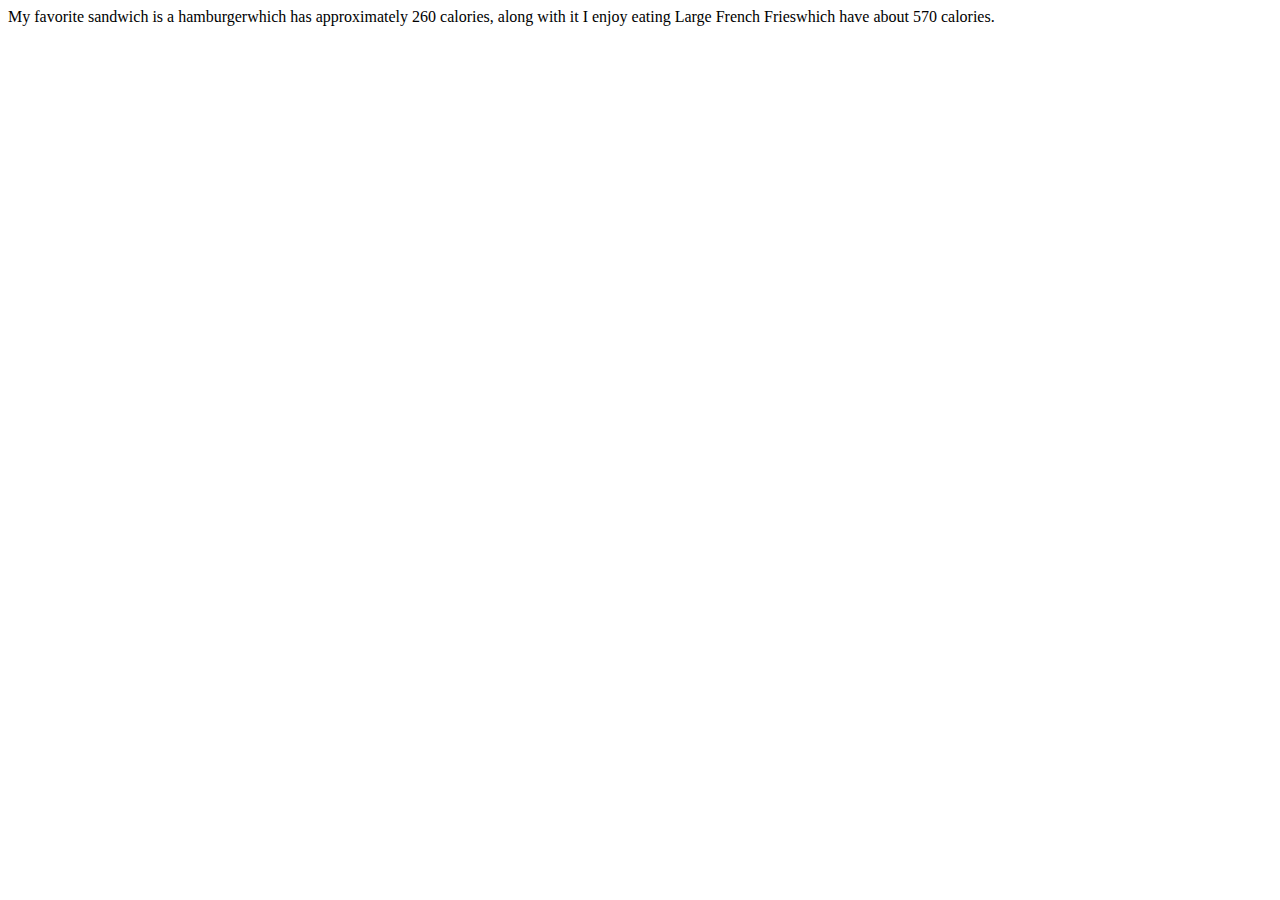
<file: Arwa/Javaday6/index.html>
<!DOCTYPE html>
<html lang="en">
<head>
    <meta charset="UTF-8">
    <meta http-equiv="X-UA-Compatible" content="IE=edge">
    <meta name="viewport" content="width=device-width, initial-scale=1.0">
    <link rel="shortcut icon" href="#" type="image/x-icon">
    <title>Document</title>
</head>
<body>
    
<div id="contain"> </div>




    <script src="jas.json"></script>
    <script src="java.js"></script>
</body>
</html>
</file>
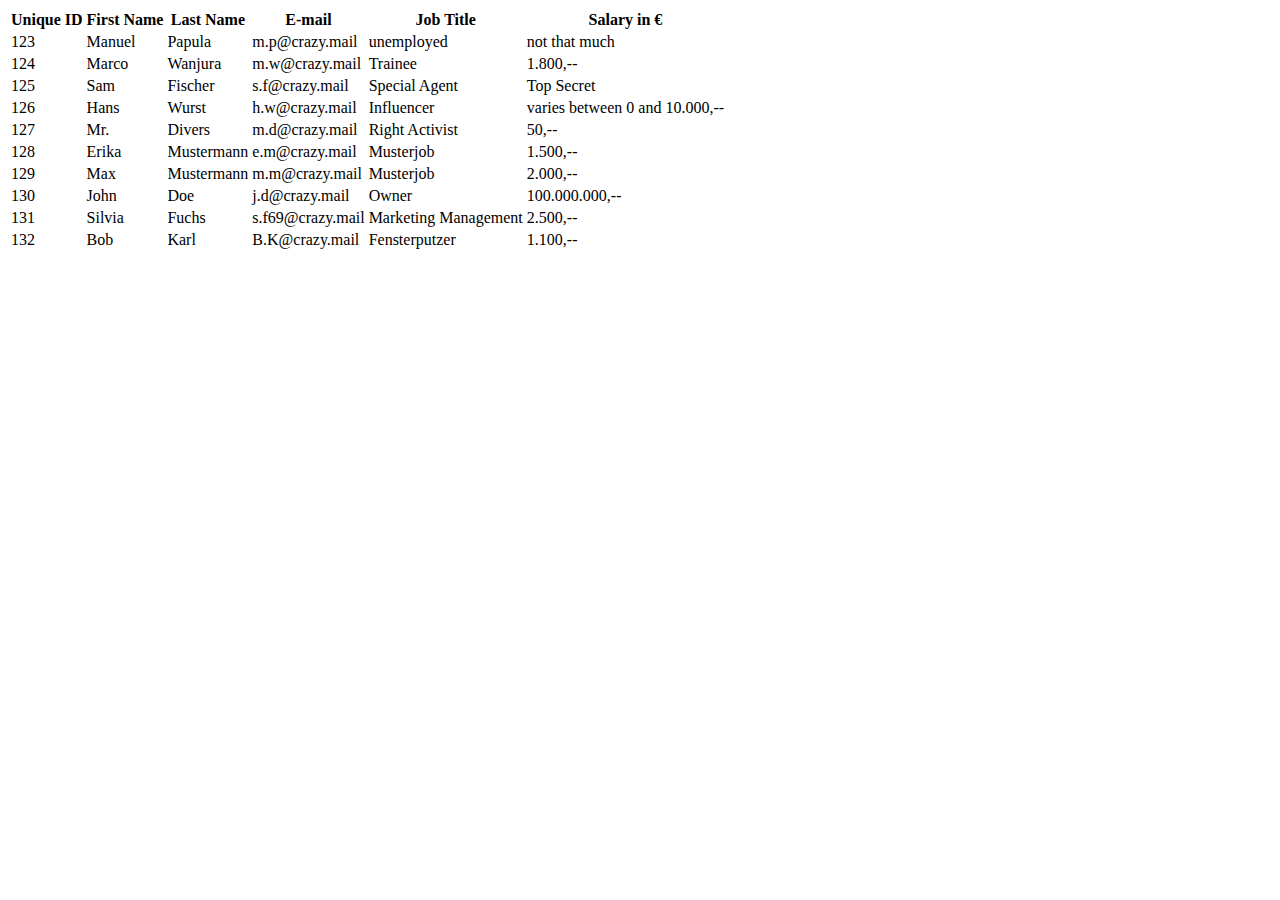
<file: Papula/intermediate-exercise/index.html>
<!DOCTYPE html>
<html lang="en">
<head>
    <meta charset="UTF-8">
    <meta http-equiv="X-UA-Compatible" content="IE=edge">
    <meta name="viewport" content="width=device-width, initial-scale=1.0">
    <!-- CSS only -->
    <link href="https://cdn.jsdelivr.net/npm/bootstrap@5.2.1/dist/css/bootstrap.min.css" rel="stylesheet" integrity="sha384-iYQeCzEYFbKjA/T2uDLTpkwGzCiq6soy8tYaI1GyVh/UjpbCx/TYkiZhlZB6+fzT" crossorigin="anonymous">
    <title>Document</title>
</head>
<body>
    <div id="display" class="container">
        <table class="table" id="dtable">
            <thead>
                <tr>
                    <th scope="col">Unique ID</th>
                    <th scope="col">First Name</th>
                    <th scope="col">Last Name</th>
                    <th scope="col">E-mail</th>
                    <th scope="col">Job Title</th>
                    <th scope="col">Salary in €</th>
                </tr>
            </thead>
        </table>
    </div>
    <script src="json/main.json"></script>
    <script src="javascript/main.js"></script>
    <!-- JavaScript Bundle with Popper -->
    <script src="https://cdn.jsdelivr.net/npm/bootstrap@5.2.1/dist/js/bootstrap.bundle.min.js" integrity="sha384-u1OknCvxWvY5kfmNBILK2hRnQC3Pr17a+RTT6rIHI7NnikvbZlHgTPOOmMi466C8" crossorigin="anonymous"></script>
    </body>
</html>
</file>
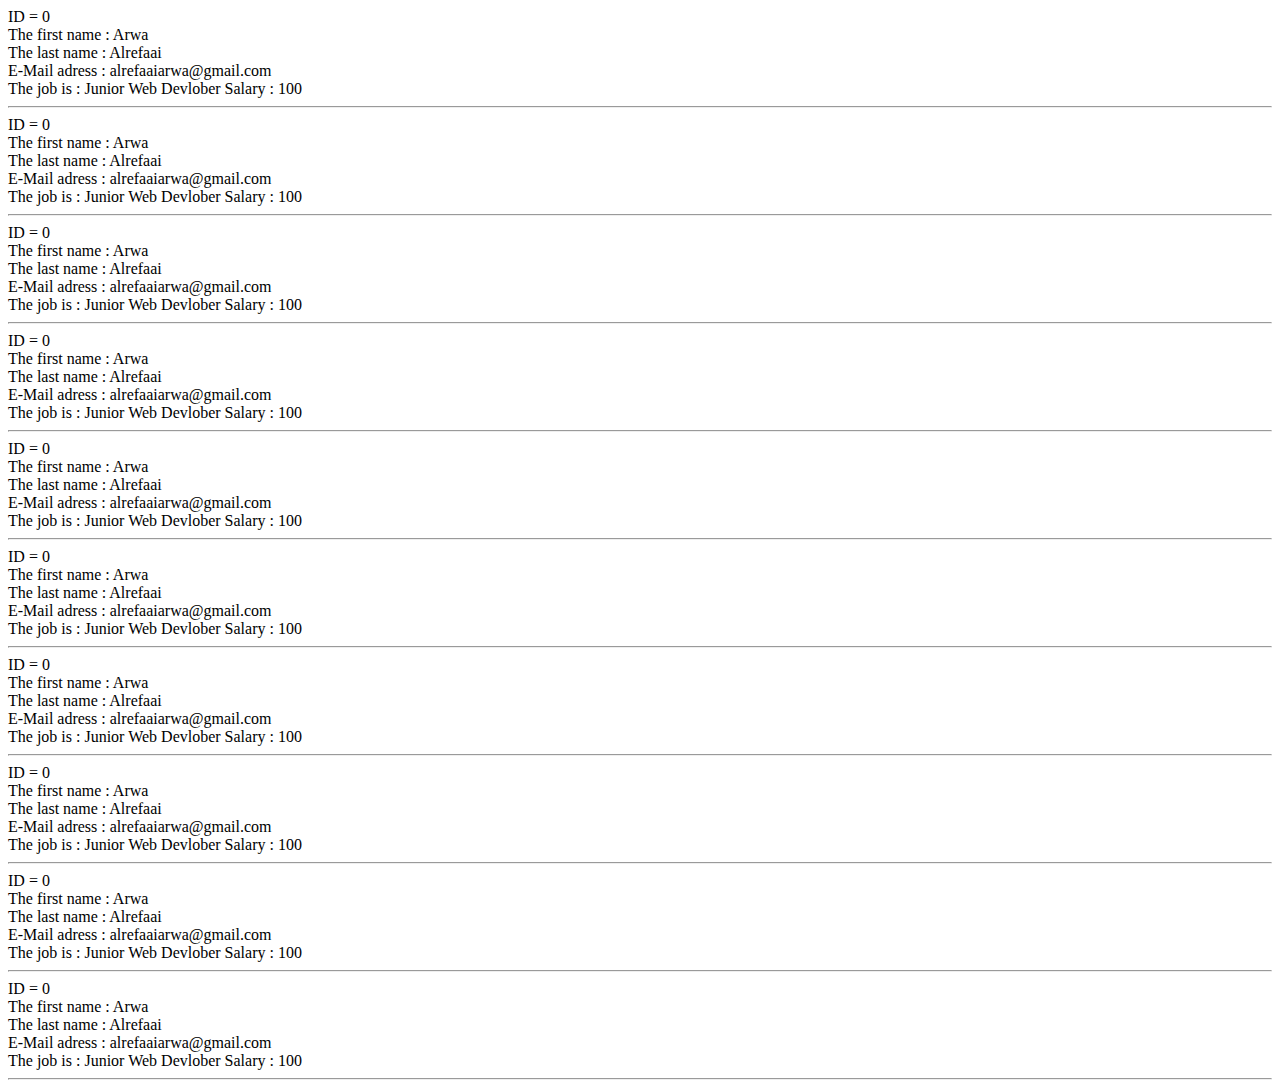
<file: Arwa/inter/inter.html>
<!DOCTYPE html>
<html lang="en">
<head>
    <meta charset="UTF-8">
    <meta http-equiv="X-UA-Compatible" content="IE=edge">
    <meta name="viewport" content="width=device-width, initial-scale=1.0">
    <link rel="shortcut icon" href="#" type="image/x-icon">
    <title>Document</title>
</head>
<body>
    <div id="contain">
        
    </div>






    <script src="inter.Json"></script>
    <script src="inter.js"></script>
</body>
</html>
</file>
